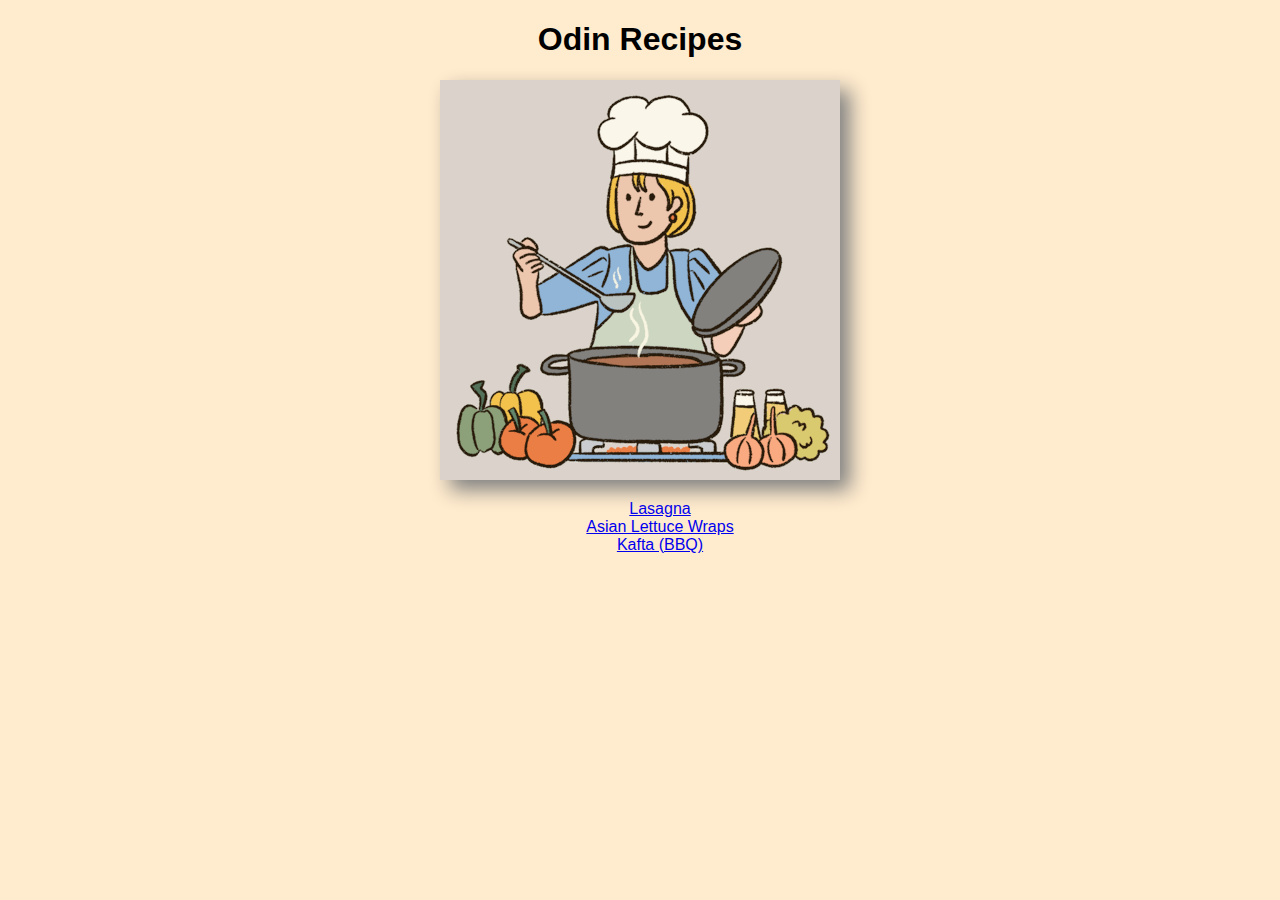
<file: index.html>
<!DOCTYPE html>
<html lang="en">
<head>
    <meta charset="UTF-8">
    <title>Index</title>
    <link rel="stylesheet" href="styles.css">

</head>

<body id="index">
    <h1>Odin Recipes</h1>
    <img class="recipe-image"src="./images/cooking1.gif" alt="cooking.gif">
    <ul style="list-style-type: none">
        <li><a href="./recipes/lasagna.html">Lasagna</a></li>
        <li><a href="./recipes/asian-lettuce-wraps.html">Asian Lettuce Wraps</a></li>
        <li><a href="./recipes/kafta.html">Kafta (BBQ)</a></li>
    </ul>
</body>
</html>
</file>
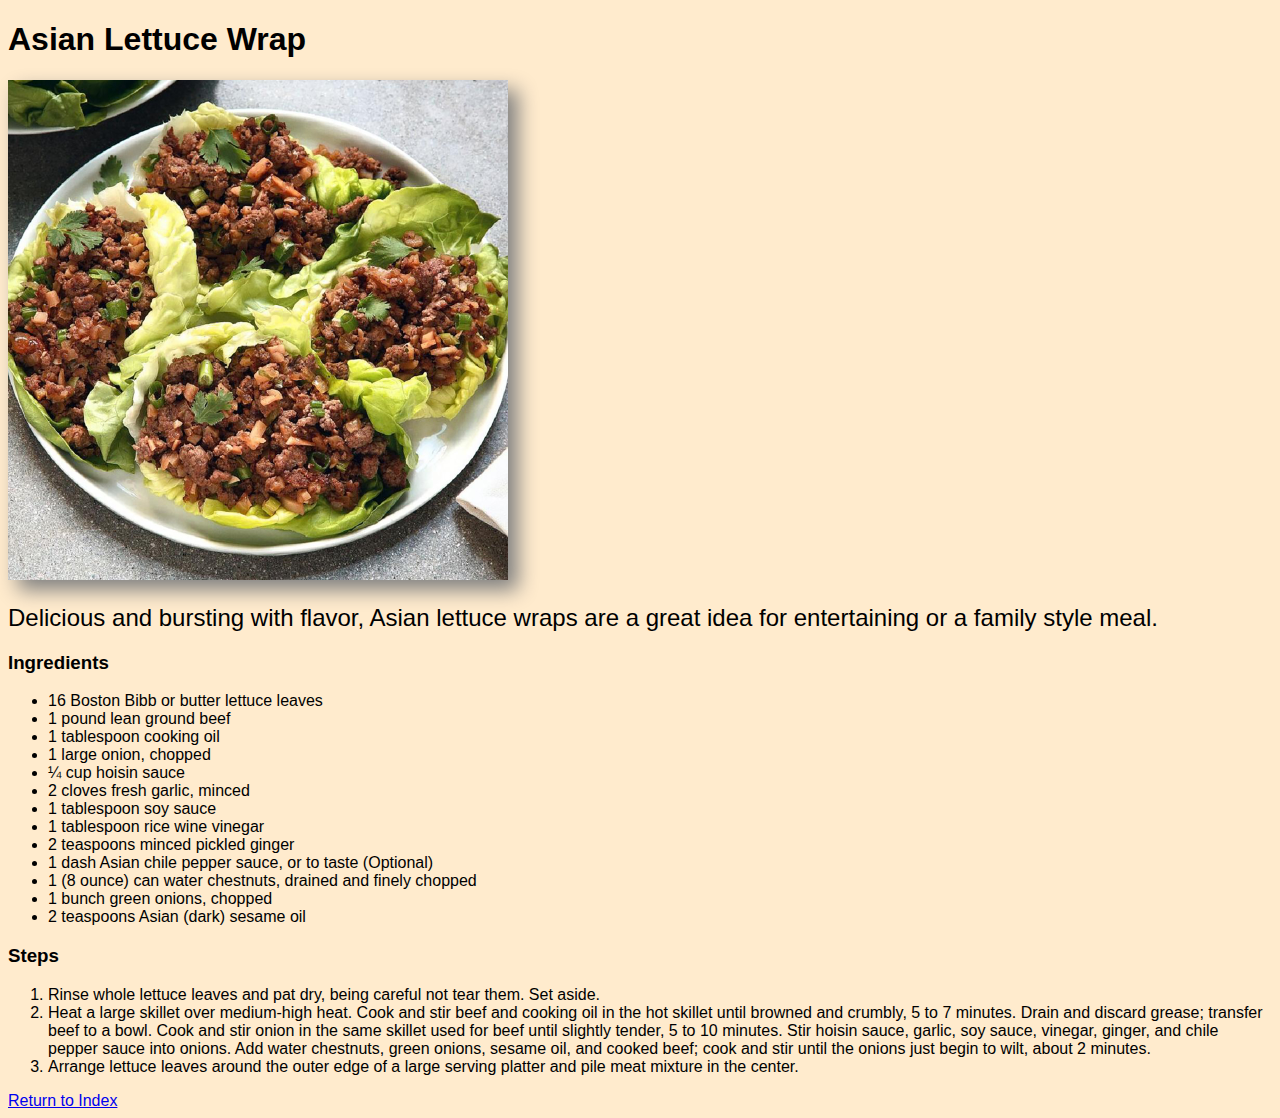
<file: recipes/asian-lettuce-wraps.html>
<!DOCTYPE html>
<html lang="en">

<head>
    <meta charset="UTF-8">
    <meta name="viewport" content="width=device-width, initial-scale=1.0">
    <title>Asian Lettuce Wrap</title>
    <link rel="stylesheet" href="../styles.css">
</head>

<body>
    <h1>Asian Lettuce Wrap</h1>
    <img class="recipe-image" src="../images/asian-lettuce-wraps.jpeg" alt="asian-lettuce-wraps.jpeg">
    <h2>Delicious and bursting with flavor, Asian lettuce wraps are a great idea for entertaining or a family style
        meal.</h2>
    <h3>Ingredients</h3>
    <ul>
        <li>16 Boston Bibb or butter lettuce leaves</li>
        <li>1 pound lean ground beef</li>
        <li>1 tablespoon cooking oil</li>
        <li>1 large onion, chopped</li>
        <li>¼ cup hoisin sauce</li>
        <li>2 cloves fresh garlic, minced</li>
        <li>1 tablespoon soy sauce</li>
        <li>1 tablespoon rice wine vinegar</li>
        <li>2 teaspoons minced pickled ginger</li>
        <li>1 dash Asian chile pepper sauce, or to taste (Optional)</li>
        <li>1 (8 ounce) can water chestnuts, drained and finely chopped</li>
        <li>1 bunch green onions, chopped</li>
        <li>2 teaspoons Asian (dark) sesame oil</li>
    </ul>

    <h3>Steps</h3>
    <ol>
        <li>Rinse whole lettuce leaves and pat dry, being careful not tear them. Set aside.</li>
        <li>Heat a large skillet over medium-high heat. Cook and stir beef and cooking oil in the hot skillet until
            browned and crumbly, 5 to 7 minutes. Drain and discard grease; transfer beef to a bowl. Cook and stir onion
            in the same skillet used for beef until slightly tender, 5 to 10 minutes. Stir hoisin sauce, garlic, soy
            sauce, vinegar, ginger, and chile pepper sauce into onions. Add water chestnuts, green onions, sesame oil,
            and cooked beef; cook and stir until the onions just begin to wilt, about 2 minutes.</li>
        <li>Arrange lettuce leaves around the outer edge of a large serving platter and pile meat mixture in the center.
        </li>
    </ol>

    <a href="../index.html">Return to Index</a>
</body>

</html>
</file>
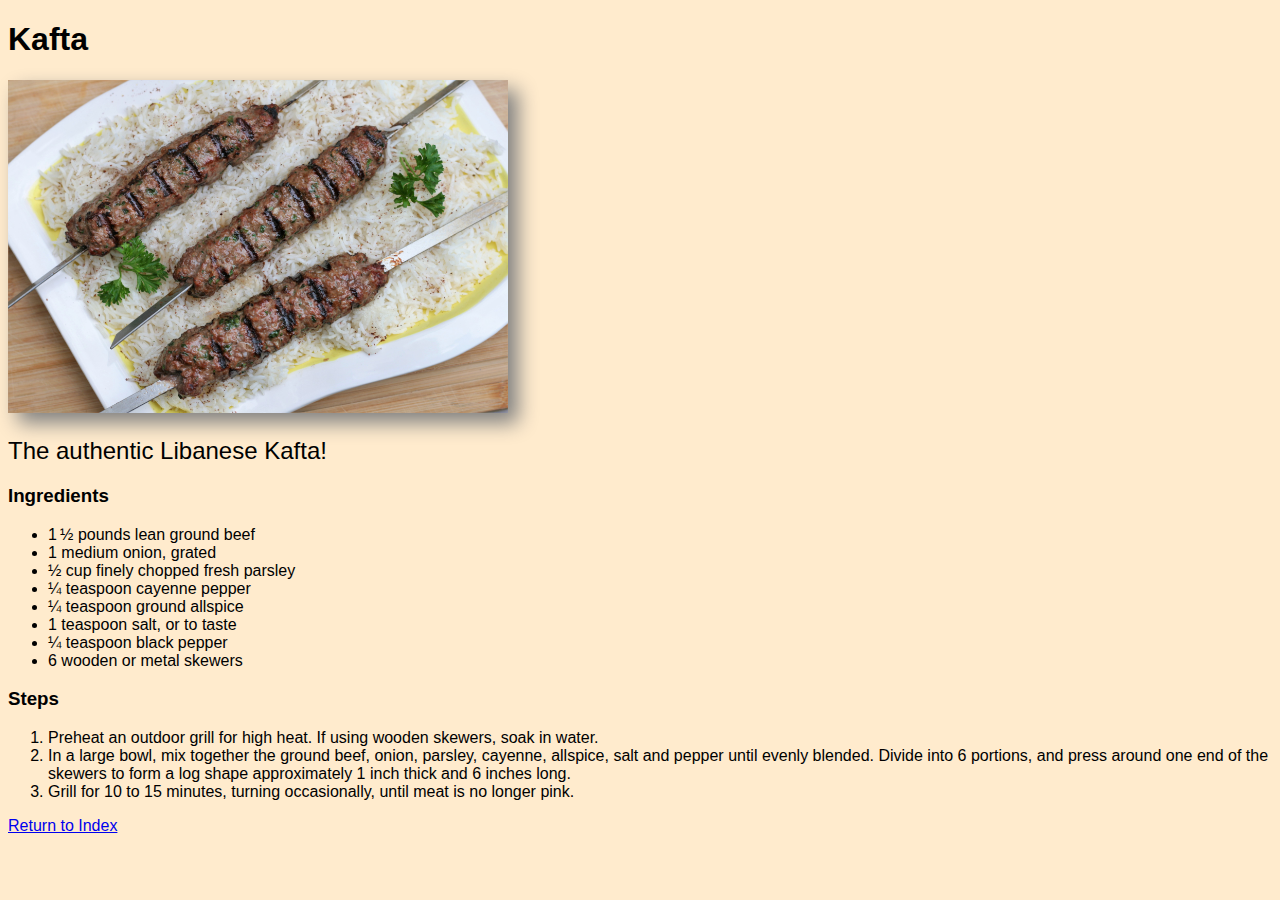
<file: recipes/kafta.html>
<!DOCTYPE html>
<html lang="en">

<head>
    <meta charset="UTF-8">
    <meta name="viewport" content="width=device-width, initial-scale=1.0">
    <title>Kafta</title>
    <link rel="stylesheet" href="../styles.css">
</head>

<body>
    <h1>Kafta</h1>
    <img class="recipe-image" src="../images/kafta.jpeg" alt="kafta.jpeg">
    <h2>The authentic Libanese Kafta!</h2>
    <h3>Ingredients</h3>
    <ul>
        <li>1 ½ pounds lean ground beef</li>
        <li>1 medium onion, grated</li>
        <li>½ cup finely chopped fresh parsley</li>
        <li>¼ teaspoon cayenne pepper</li>
        <li>¼ teaspoon ground allspice</li>
        <li>1 teaspoon salt, or to taste</li>
        <li>¼ teaspoon black pepper</li>
        <li>6 wooden or metal skewers</li>
    </ul>

    <h3>Steps</h3>
    <ol>
        <li>Preheat an outdoor grill for high heat. If using wooden skewers, soak in water.

        </li>
        <li>In a large bowl, mix together the ground beef, onion, parsley, cayenne, allspice, salt and pepper until
            evenly blended. Divide into 6 portions, and press around one end of the skewers to form a log shape
            approximately 1 inch thick and 6 inches long.</li>
        <li>Grill for 10 to 15 minutes, turning occasionally, until meat is no longer pink.</li>
    </ol>

    <a href="../index.html">Return to Index</a>
</body>

</html>
</file>
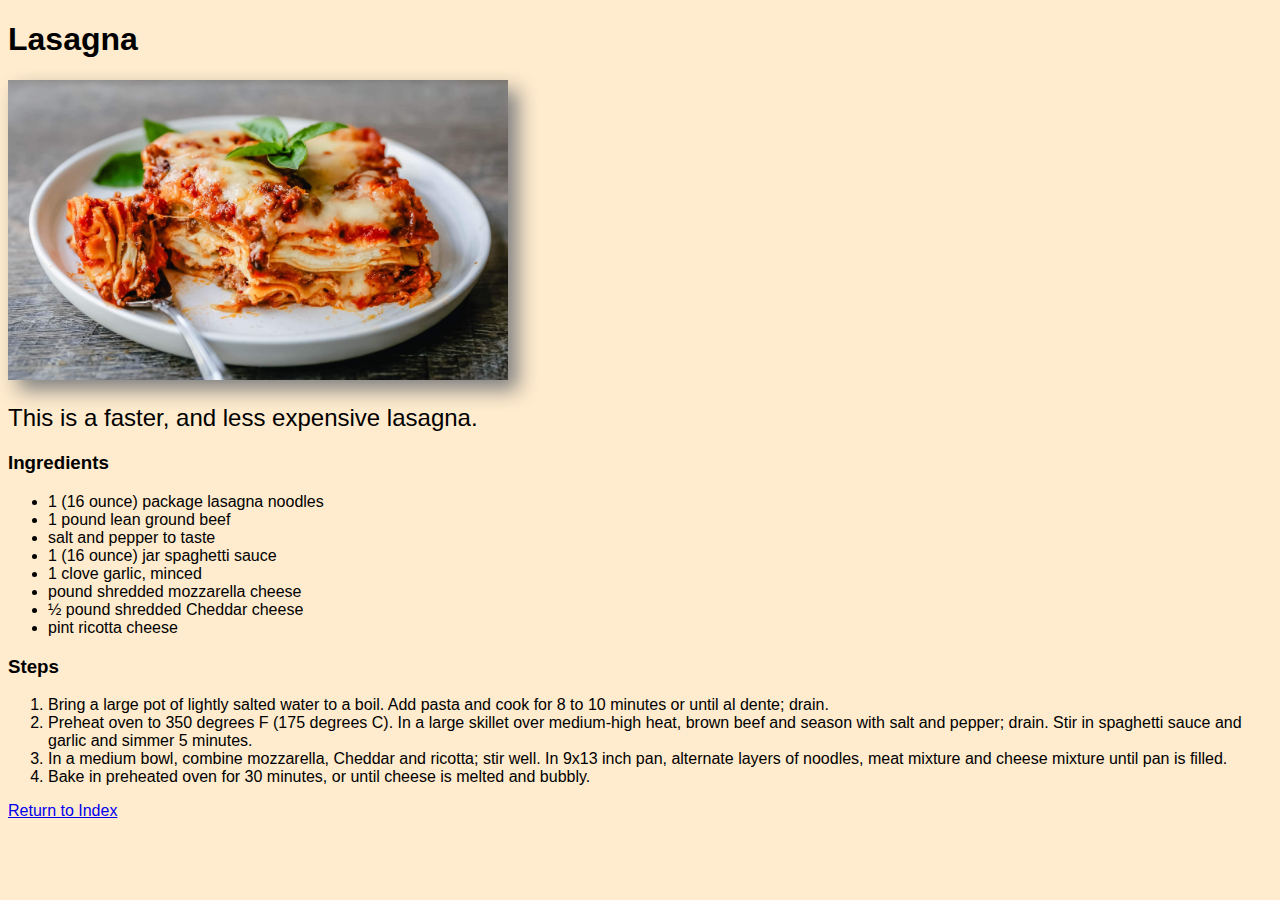
<file: recipes/lasagna.html>
<!DOCTYPE html>
<html lang="en">

<head>
    <meta charset="UTF-8">
    <meta name="viewport" content="width=device-width, initial-scale=1.0">
    <title>Lasagna</title>
    <link rel="stylesheet" href="../styles.css">
</head>

<body>
    <h1>Lasagna</h1>
    <img class="recipe-image" src="../images/lasagna.jpeg" alt="Lasagna">
    <h2>This is a faster, and less expensive lasagna.</h2>
    <h3>Ingredients</h3>
    <ul>
        <li>1 (16 ounce) package lasagna noodles</li>
        <li>1 pound lean ground beef</li>
        <li>salt and pepper to taste</li>
        <li>1 (16 ounce) jar spaghetti sauce</li>
        <li>1 clove garlic, minced</li>
        <li> pound shredded mozzarella cheese</li>
        <li>½ pound shredded Cheddar cheese</li>
        <li> pint ricotta cheese</li>
    </ul>

    <h3>Steps</h3>
    <ol>
        <li>Bring a large pot of lightly salted water to a boil. Add pasta and cook for 8 to 10 minutes or until al
            dente; drain.</li>
        <li>Preheat oven to 350 degrees F (175 degrees C). In a large skillet over medium-high heat, brown beef and
            season with salt and pepper; drain. Stir in spaghetti sauce and garlic and simmer 5 minutes.</li>
        <li>In a medium bowl, combine mozzarella, Cheddar and ricotta; stir well. In 9x13 inch pan, alternate layers of
            noodles, meat mixture and cheese mixture until pan is filled.</li>
        <li>Bake in preheated oven for 30 minutes, or until cheese is melted and bubbly.</li>
    </ol>

    <a href="../index.html">Return to Index</a>
</body>

</html>
</file>
<file: styles.css>
body {
    background-color: blanchedalmond;
    font-family: Verdana, Tahoma, sans-serif;
}

.recipe-image {
    filter: drop-shadow(10px 10px 10px gray);
    object-fit: contain;
    width: 500px;
    max-width: 100%;
    height: auto;
}

#index {
    text-align: center;
}

#index .recipe-image {
    width: 400px;
}

h1 {

    font-weight: bold;
}

h2 {
    font-weight: 400;
}
</file>
